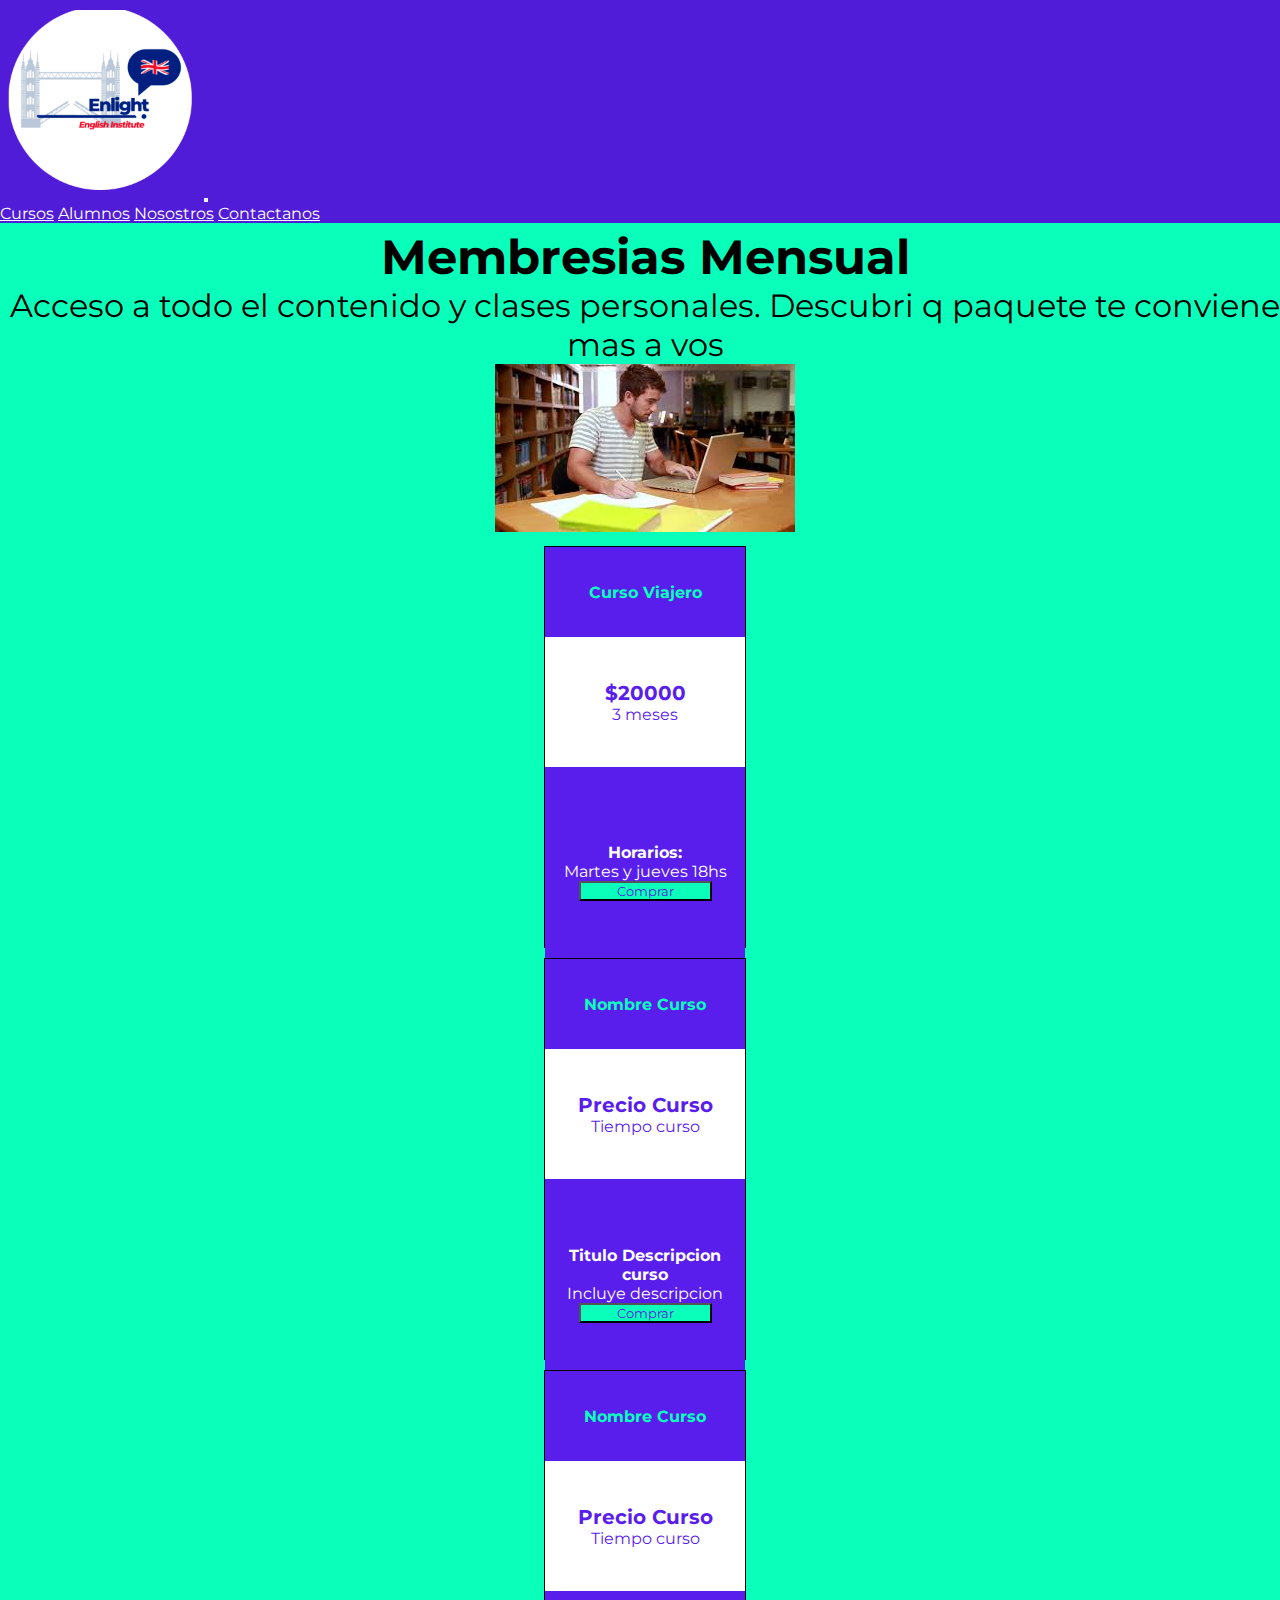
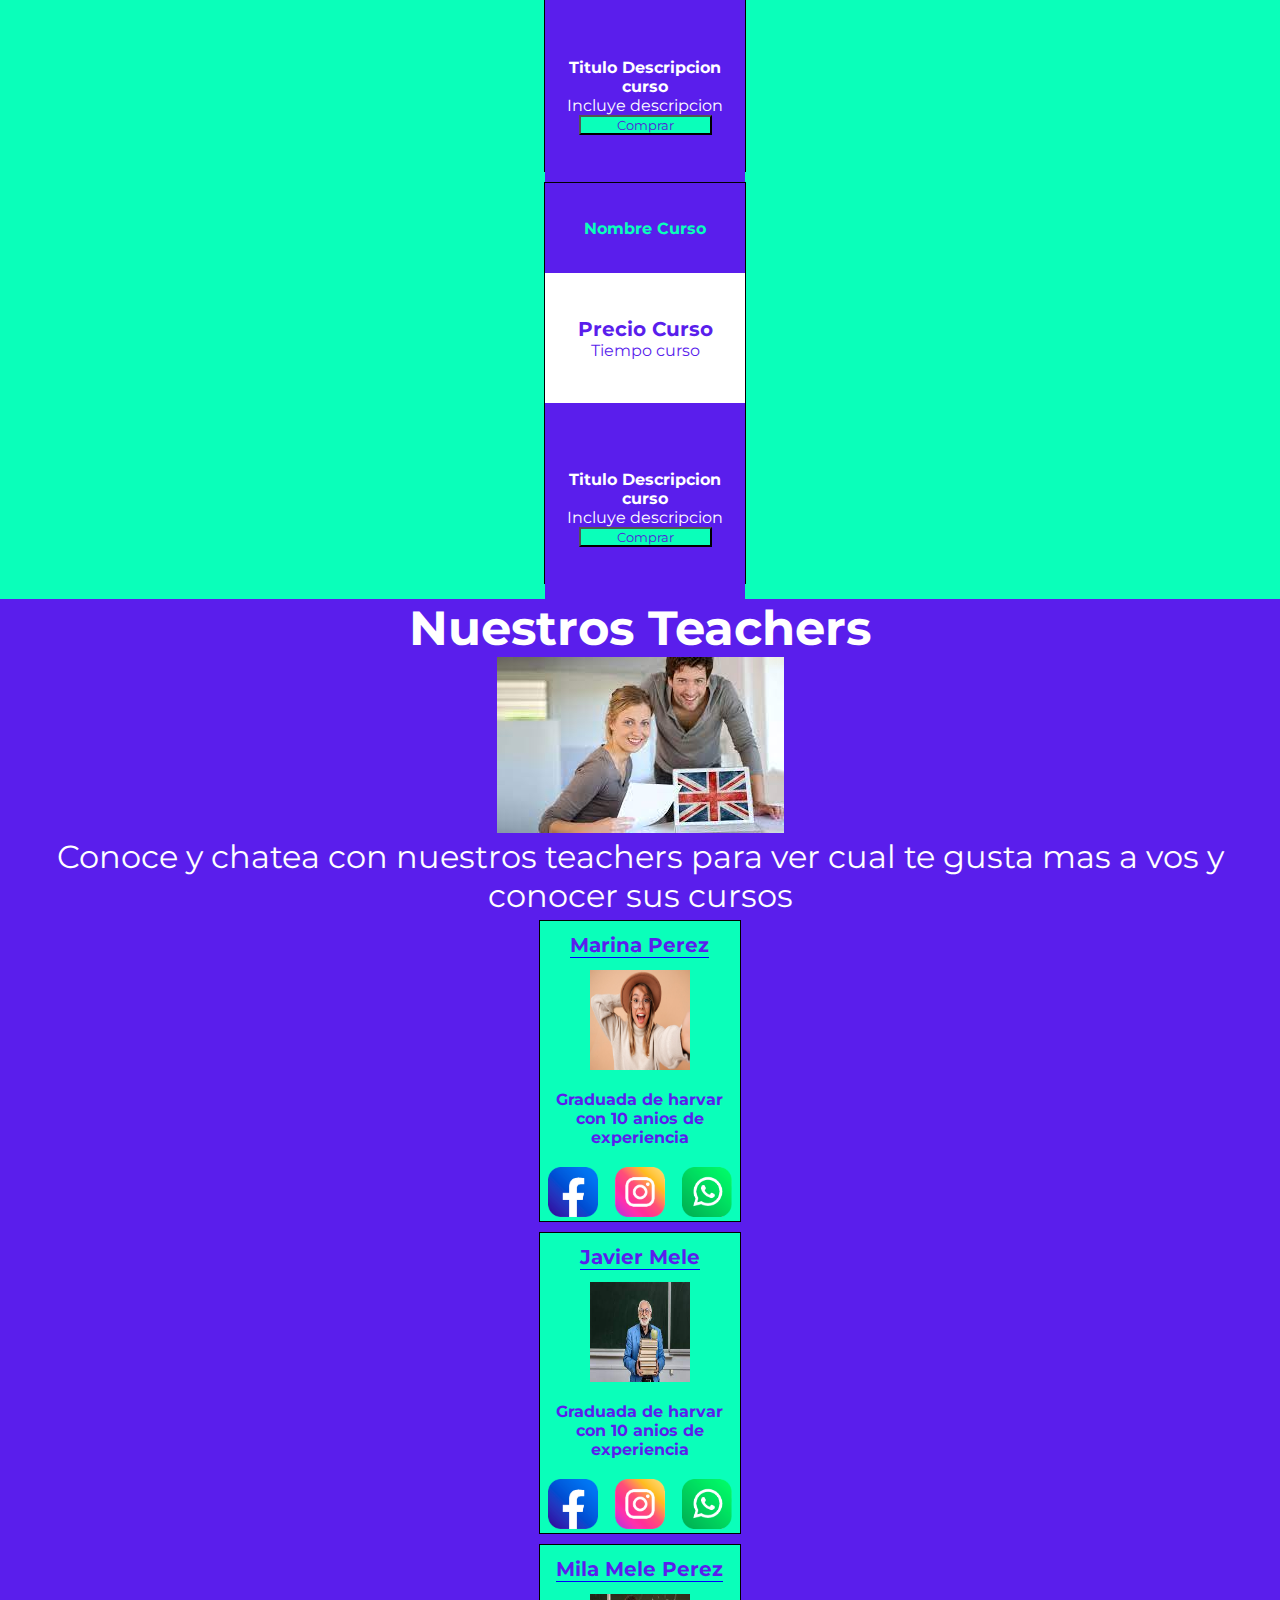
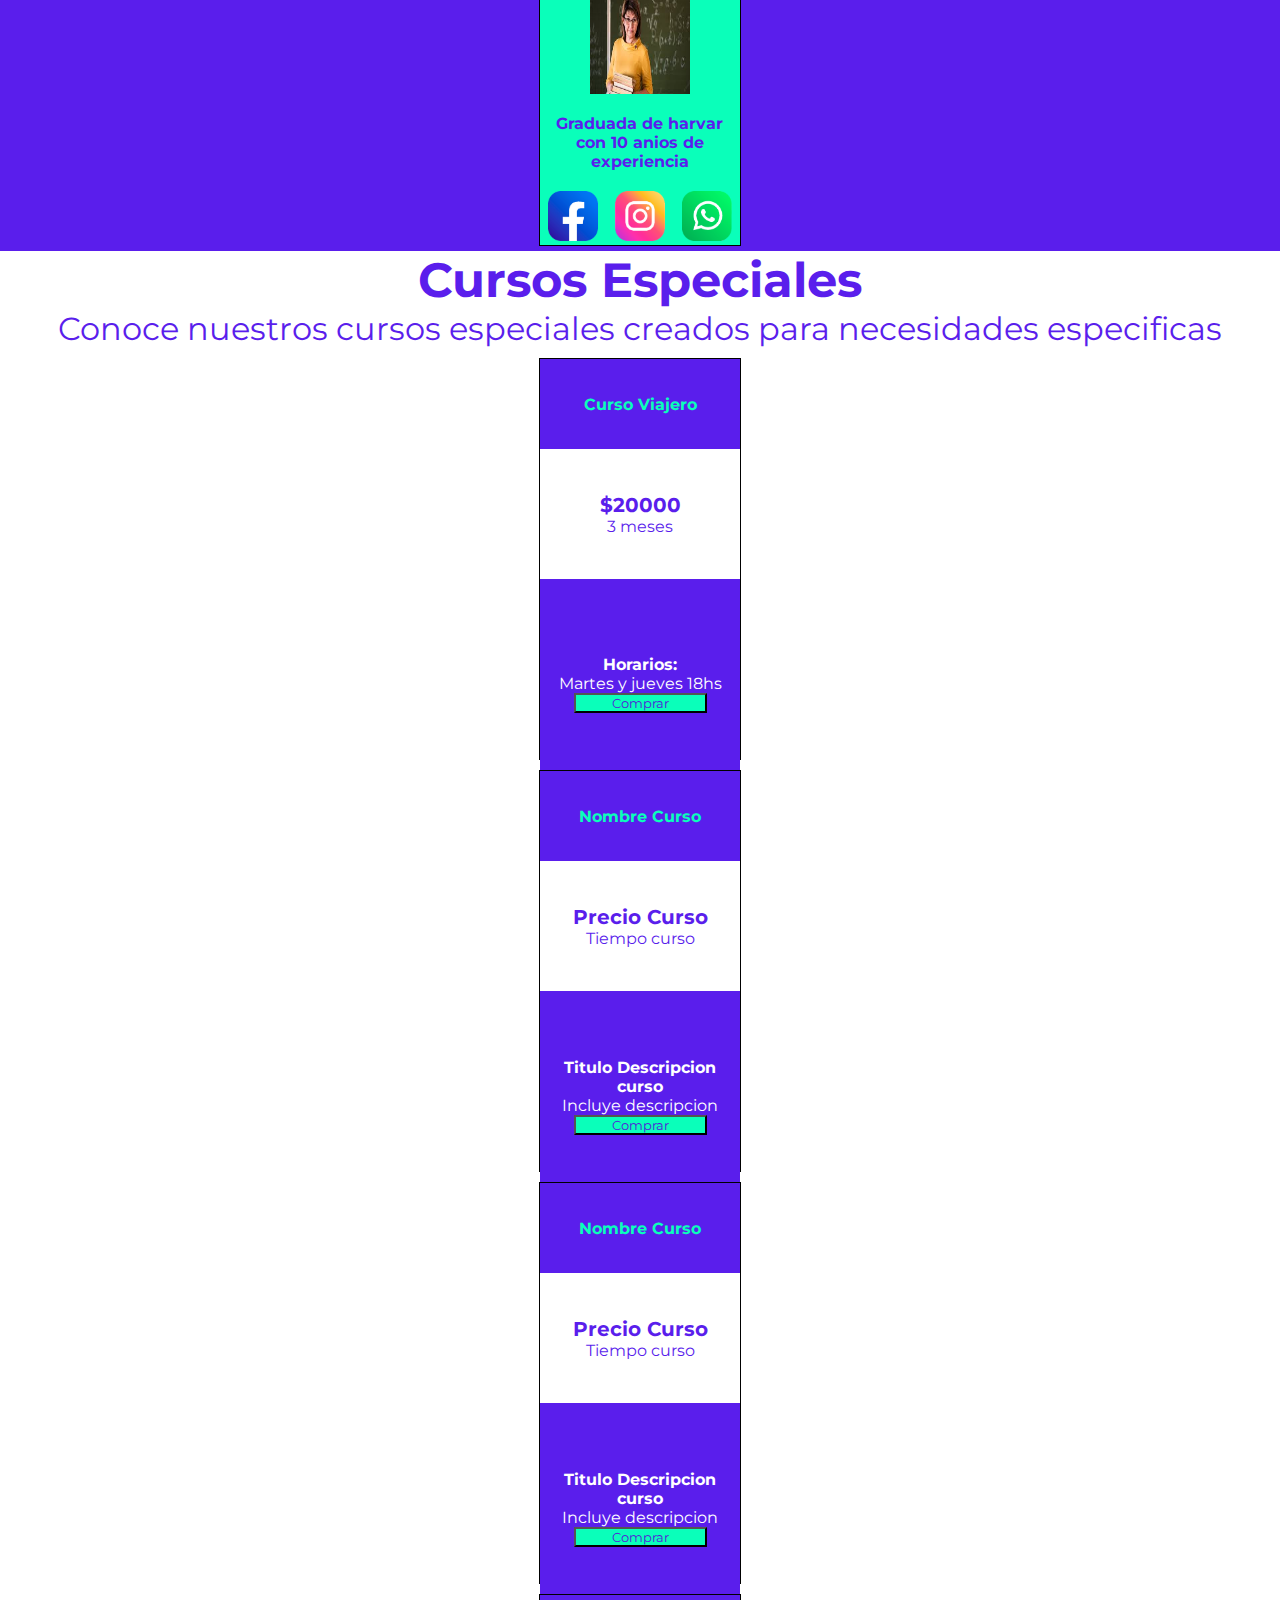
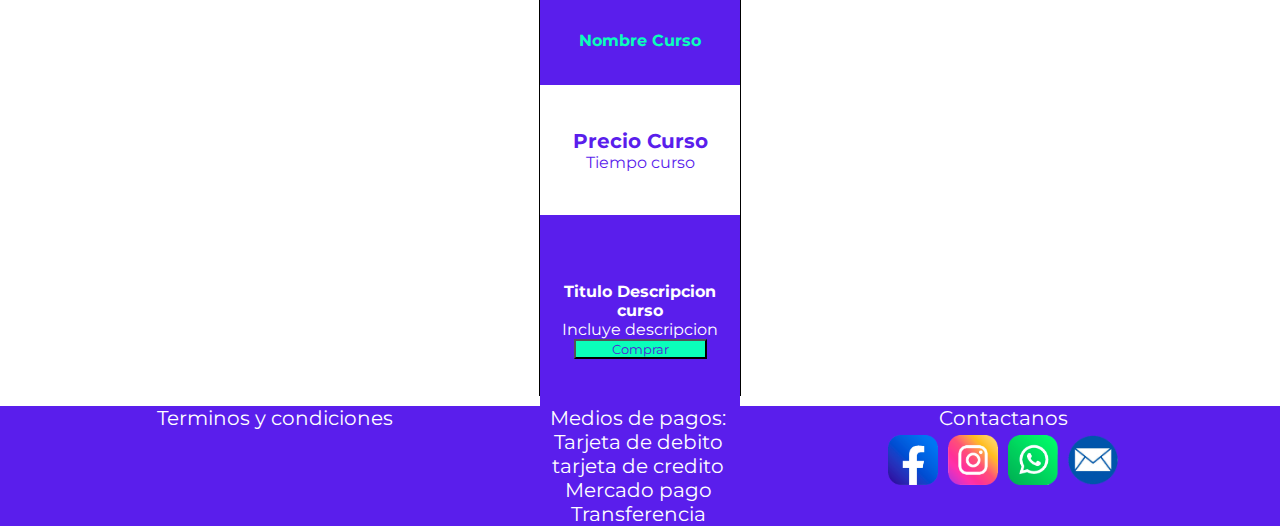
<file: index.html>
<!DOCTYPE html>
<html lang="en">
<head>
    <meta charset="UTF-8">
    <meta http-equiv="X-UA-Compatible" content="IE=edge">
    <meta name="viewport" content="width=device-width, initial-scale=1.0">
    <title>Enlight English Institute</title>
    <!-- Link Boostrap -->
    <link href="https://cdn.jsdelivr.net/npm/bootstrap@5.3.0-alpha1/dist/css/bootstrap.min.css" rel="stylesheet"
     integrity="sha384-GLhlTQ8iRABdZLl6O3oVMWSktQOp6b7In1Zl3/Jr59b6EGGoI1aFkw7cmDA6j6gD" crossorigin="anonymous">
     <!-- Link Css principal -->
     <link rel="stylesheet" href="./style/estilo.css">
</head>
<body >
    <header class="sticky-top">   
      <nav class="navbar navbar-expand-lg ">
        <div class="container-fluid">
          <a class="navbar-brand" href="./index.html"><img src="./img/logo.png" alt="" class="logo-nav"></a>
          <button class="navbar-toggler" type="button" data-bs-toggle="collapse" data-bs-target="#navbarNavAltMarkup" aria-controls="navbarNavAltMarkup" aria-expanded="false" aria-label="Toggle navigation">
            <span class="navbar-toggler-icon"></span>
          </button>
          <div class="collapse navbar-collapse" id="navbarNavAltMarkup">
            <div class="navbar-nav positio-nav">
              <a class="nav-link" href="./pages/cursos.html">Cursos</a>
              <a class="nav-link" href="./pages/alumnos.html">Alumnos</a>
              <a class="nav-link " href="./pages/nosotros.html">Nosostros</a>
              <a class="nav-link " href="./pages/contactanos.html">Contactanos</a>
            </div>
          </div>
        </div>
      </nav>    
    </header>

    <main>
      <section class="container-fluid">
        <!-- INCICIO ARTICLE1 (MEMBRESIA MENSUAL) -->
        <article class="article1">
          <h2 class="center">Membresias Mensual</h2>
          <div class="row ">
            <div class="col-lg-4 col-sm-12 center">
              <p class="p-desc">Acceso a todo el contenido y clases personales. Descubri q paquete te conviene mas a vos</p>
              <img src="./img/cree.jpg" alt="" class="min400">
            </div>
            <div class="col-lg-8 col-sm-12">
              <div class="row">
                <!-- INICIO PRIMER CURSO -->
            <div class="col-sm-6 col-lg-3 space-evenly">
              <div class="tarjeta-cursos">
                <div class="nombre-curso">
                  <p>Curso Viajero</p>
                </div>
                <div class="precio-curso">
                  <p class="precio-curso-precio">$20000</p>
                  <p class="precio-curso-duracion">3 meses</p>
                </div>
                <div class="desc-curso">
                  <p class="desc-curso-titulo center">Horarios:</p>
                  <p class="desc-curso-incluye center">Martes y jueves 18hs</p>
                  <button type="button" class="desc-curso-comprar center">Comprar</button>
                </div>
              </div>
            </div>
            
            <!-- FIN PRIMER CURSO -->


            <!-- INICIO SEGUNDO CURSO -->
              <div class="col-sm-6 col-lg-3 space-evenly">
                <div class="tarjeta-cursos">
                  <div class="nombre-curso">
                    <p>Nombre Curso</p>
                  </div>
                  <div class="precio-curso">
                    <p class="precio-curso-precio">Precio Curso</p>
                    <p class="precio-curso-duracion">Tiempo curso</p>
                  </div>
                  <div class="desc-curso">
                    <p class="desc-curso-titulo center">Titulo Descripcion curso</p>
                    <p class="desc-curso-incluye center">Incluye descripcion</p>
                    <button type="button" class="desc-curso-comprar center">Comprar</button>
                  </div>
                </div>

              </div>
              
            
            <!-- FIN SEGUNDO CURSO -->


            <!-- INICIO TERCER CURSO -->

              <div class="col-sm-6 col-lg-3 space-evenly">
                <div class="tarjeta-cursos">
                  <div class="nombre-curso">
                    <p>Nombre Curso</p>
                  </div>
                  <div class="precio-curso">
                    <p class="precio-curso-precio">Precio Curso</p>
                    <p class="precio-curso-duracion">Tiempo curso</p>
                  </div>
                  <div class="desc-curso">
                    <p class="desc-curso-titulo center">Titulo Descripcion curso</p>
                    <p class="desc-curso-incluye center">Incluye descripcion</p>
                    <button type="button" class="desc-curso-comprar center">Comprar</button>
                  </div>
                </div>

              </div>
            
            <!-- FIN TERCER CURSO -->

            <!-- INICIO CUARTO CURSO -->

              <div class="col-sm-6 col-lg-3 space-evenly">
                <div class="tarjeta-cursos">
                  <div class="nombre-curso">
                    <p>Nombre Curso</p>
                  </div>
                  <div class="precio-curso">
                    <p class="precio-curso-precio">Precio Curso</p>
                    <p class="precio-curso-duracion">Tiempo curso</p>
                  </div>
                  <div class="desc-curso">
                    <p class="desc-curso-titulo center">Titulo Descripcion curso</p>
                    <p class="desc-curso-incluye center">Incluye descripcion</p>
                    <button type="button" class="desc-curso-comprar center">Comprar</button>
                  </div>
                </div>
              </div>
            
            <!-- FIN CUARTO CURSO -->
              </div>
            </div>  
          </div>
        </article>
        <!-- FIN ARTICLE1 (MEMBRESIA MENSUAL) -->


        <!-- INCICIO ARTICLE2 (NUESTROS TEACHERS) -->
        <article class="article2">
          <h2 class="center">Nuestros Teachers</h2>
          <div class="row">
            <div class="col-lg-4 col-sm-12 center">
              <img src="./img/teachers.jpg" alt="" class="min400">
              <p class="p-desc">Conoce y chatea con nuestros teachers para ver cual te gusta mas a vos y conocer sus cursos</p>
            </div>
            <div class="col-lg-8 col-sm-12">
              
              <div class="row center">

                <!---------------- Inicio PRIMER teacher ----------------->
                <div class="col-lg-4 col-sm-12 flex-teacher "> 
                  <div class="grid-carta"><!-- inicio del grid -->
                    <p class="nombre">Marina Perez</p><!-- Nombre del teacher -->
                    <img src="./img/marina perez.jpg" alt="" class="fotito"><!-- Fotito del teacher -->
                    <p class="desc">Graduada de harvar con 10 anios de experiencia</p><!-- Descripcion del teacher -->
                    <!------------Inicio de los 3 logos del pie del grid------------------ -->
                    <div class="l-face"><img src="./img/logoface.png" alt="" class="logo-carta"></div> <!-- logo face -->
                    <div class="l-insta"><img src="./img/logoinsta.png" alt="" class="logo-carta"></div><!-- logo insta -->
                    <div class="l-wa"><img src="./img/logo wa.png" alt="" class="logo-carta"></div><!-- logo wa -->
                    <!------------Fin de los 3 logos del pie del grid--------------------- -->
                  </div>
                </div>
                <!------------Fin del PRIMER teacher---------------------->

                <!----------- Inicio SEGUNDO teacher ------>
                <div class="col-lg-4 col-sm-12 flex-teacher">
                  <div class="grid-carta "><!-- inicio del grid -->
                    <p class="nombre">Javier Mele</p><!-- Nombre del teacher -->
                    <img src="./img/javier mele.jpg" alt="" class="fotito"><!-- Fotito del teacher -->
                    <p class="desc">Graduada de harvar con 10 anios de experiencia</p><!-- Descripcion del teacher -->
                    <!------------Inicio de los 3 logos del pie del grid------------------ -->
                    <div class="l-face"><img src="./img/logoface.png" alt="" class="logo-carta"></div><!-- logo face -->
                    <div class="l-insta"><img src="./img/logoinsta.png" alt="" class="logo-carta"></div><!-- logo insta -->
                    <div class="l-wa"><img src="./img/logo wa.png" alt="" class="logo-carta"></div><!-- logo wa -->
                    <!------------Fin de los 3 logos del pie del grid--------------------- -->
                  </div>
                </div>
                <!------------Fin del SEGUNDO teacher---------------------->      

                <!--------------- Inicio TERCER teacher ---------------------->        
                <div class="col-lg-4 col-sm-12 flex-teacher ">
                  <div class="grid-carta center"><!-- inicio del grid -->
                    <p class="nombre">Mila Mele Perez</p><!-- Nombre del teacher -->
                    <img src="./img/mila mele.jpg" alt="" class="fotito"><!-- Fotito del teacher -->
                    <p class="desc">Graduada de harvar con 10 anios de experiencia</p><!-- Descripcion del teacher -->
                    <!------------Inicio de los 3 logos del pie del grid------------------ -->
                    <div class="l-face"><img src="./img/logoface.png" alt="" class="logo-carta"></div><!-- logo face -->
                    <div class="l-insta"><img src="./img/logoinsta.png" alt="" class="logo-carta"></div><!-- logo insta -->
                    <div class="l-wa"><img src="./img/logo wa.png" alt="" class="logo-carta"></div><!-- logo wa -->
                    <!------------Fin de los 3 logos del pie del grid--------------------- -->
                  </div>
                </div>
                <!------------Fin del TERCER TEACHER--->

                

              </div>
            </div>
          </div>
        </article>
        <!-- FIN ARTICLE2 (NUESTROS TEACHERS) -->

        <!-- INCICIO ARTICLE3 (CURSOS ESPECIALES) -->
        <article class="article3">
          <h2 class="center">Cursos Especiales</h2>                      
          <p class="p-desc center">Conoce nuestros cursos especiales creados para necesidades especificas</p>
          
          <div class="row ">

            <!-- INICIO PRIMER CURSO -->
            <div class="col-sm-6 col-lg-3 space-evenly">
              <div class="tarjeta-cursos">
                <div class="nombre-curso">
                  <p>Curso Viajero</p>
                </div>
                <div class="precio-curso">
                  <p class="precio-curso-precio">$20000</p>
                  <p class="precio-curso-duracion">3 meses</p>
                </div>
                <div class="desc-curso">
                  <p class="desc-curso-titulo center">Horarios:</p>
                  <p class="desc-curso-incluye center">Martes y jueves 18hs</p>
                  <button type="button" class="desc-curso-comprar center">Comprar</button>
                </div>
              </div>
            </div>
            
            <!-- FIN PRIMER CURSO -->


            <!-- INICIO SEGUNDO CURSO -->
              <div class="col-sm-6 col-lg-3 space-evenly">
                <div class="tarjeta-cursos">
                  <div class="nombre-curso">
                    <p>Nombre Curso</p>
                  </div>
                  <div class="precio-curso">
                    <p class="precio-curso-precio">Precio Curso</p>
                    <p class="precio-curso-duracion">Tiempo curso</p>
                  </div>
                  <div class="desc-curso">
                    <p class="desc-curso-titulo center">Titulo Descripcion curso</p>
                    <p class="desc-curso-incluye center">Incluye descripcion</p>
                    <button type="button" class="desc-curso-comprar center">Comprar</button>
                  </div>
                </div>

              </div>
              
            
            <!-- FIN SEGUNDO CURSO -->


            <!-- INICIO TERCER CURSO -->

              <div class="col-sm-6 col-lg-3 space-evenly">
                <div class="tarjeta-cursos">
                  <div class="nombre-curso">
                    <p>Nombre Curso</p>
                  </div>
                  <div class="precio-curso">
                    <p class="precio-curso-precio">Precio Curso</p>
                    <p class="precio-curso-duracion">Tiempo curso</p>
                  </div>
                  <div class="desc-curso">
                    <p class="desc-curso-titulo center">Titulo Descripcion curso</p>
                    <p class="desc-curso-incluye center">Incluye descripcion</p>
                    <button type="button" class="desc-curso-comprar center">Comprar</button>
                  </div>
                </div>

              </div>
            
            <!-- FIN TERCER CURSO -->

            <!-- INICIO CUARTO CURSO -->

              <div class="col-sm-6 col-lg-3 space-evenly">
                <div class="tarjeta-cursos">
                  <div class="nombre-curso">
                    <p>Nombre Curso</p>
                  </div>
                  <div class="precio-curso">
                    <p class="precio-curso-precio">Precio Curso</p>
                    <p class="precio-curso-duracion">Tiempo curso</p>
                  </div>
                  <div class="desc-curso">
                    <p class="desc-curso-titulo center">Titulo Descripcion curso</p>
                    <p class="desc-curso-incluye center">Incluye descripcion</p>
                    <button type="button" class="desc-curso-comprar center">Comprar</button>
                  </div>
                </div>
              </div>
            
            <!-- FIN CUARTO CURSO -->
                     
          </div>
        </article>
        <!-- FIN ARTICLE3 (CURSOS ESPECIALES)) -->

      </section>
    </main>

    <!-----------------------------------Inicio Footer------------------------------------->
    <footer class="footer"> 
      <ul class="flex-footer">
        <li class="min400">Terminos y condiciones</li>
        <li>
          <ul >
            <li>Medios de pagos: </li>              
            <li>Tarjeta de debito</li>
            <li>tarjeta de credito</li>
            <li>Mercado pago</li>
            <li>Transferencia</li>
          </ul>
        </li>
        <li>Contactanos
          <ul class="flex-logo-footer">
            <li><img src="./img/logoface.png" alt="" class="logo-footer col-lg-3 col-sm-12"></li>
            <li><img src="./img/logoinsta.png" alt="" class="logo-footer col-lg-3 col-sm-12"></li>
            <li><img src="./img/logo wa.png" alt="" class="logo-footer col-lg-3 col-sm-12"></li>
            <li><img src="./img/logo mail.png" alt="" class="logo-footer col-lg-3 col-sm-12"></li>
          </ul>
        </li>
      </ul> 
    </footer>
   <!-- ----------------------------Fin FOOTER--------------------------------------- -->
    
    

   <!-- Script Boostrap -->
    <script src="https://cdn.jsdelivr.net/npm/bootstrap@5.3.0-alpha1/dist/js/bootstrap.bundle.min.js"
     integrity="sha384-w76AqPfDkMBDXo30jS1Sgez6pr3x5MlQ1ZAGC+nuZB+EYdgRZgiwxhTBTkF7CXvN" crossorigin="anonymous"></script>
</body>
</html>
</file>
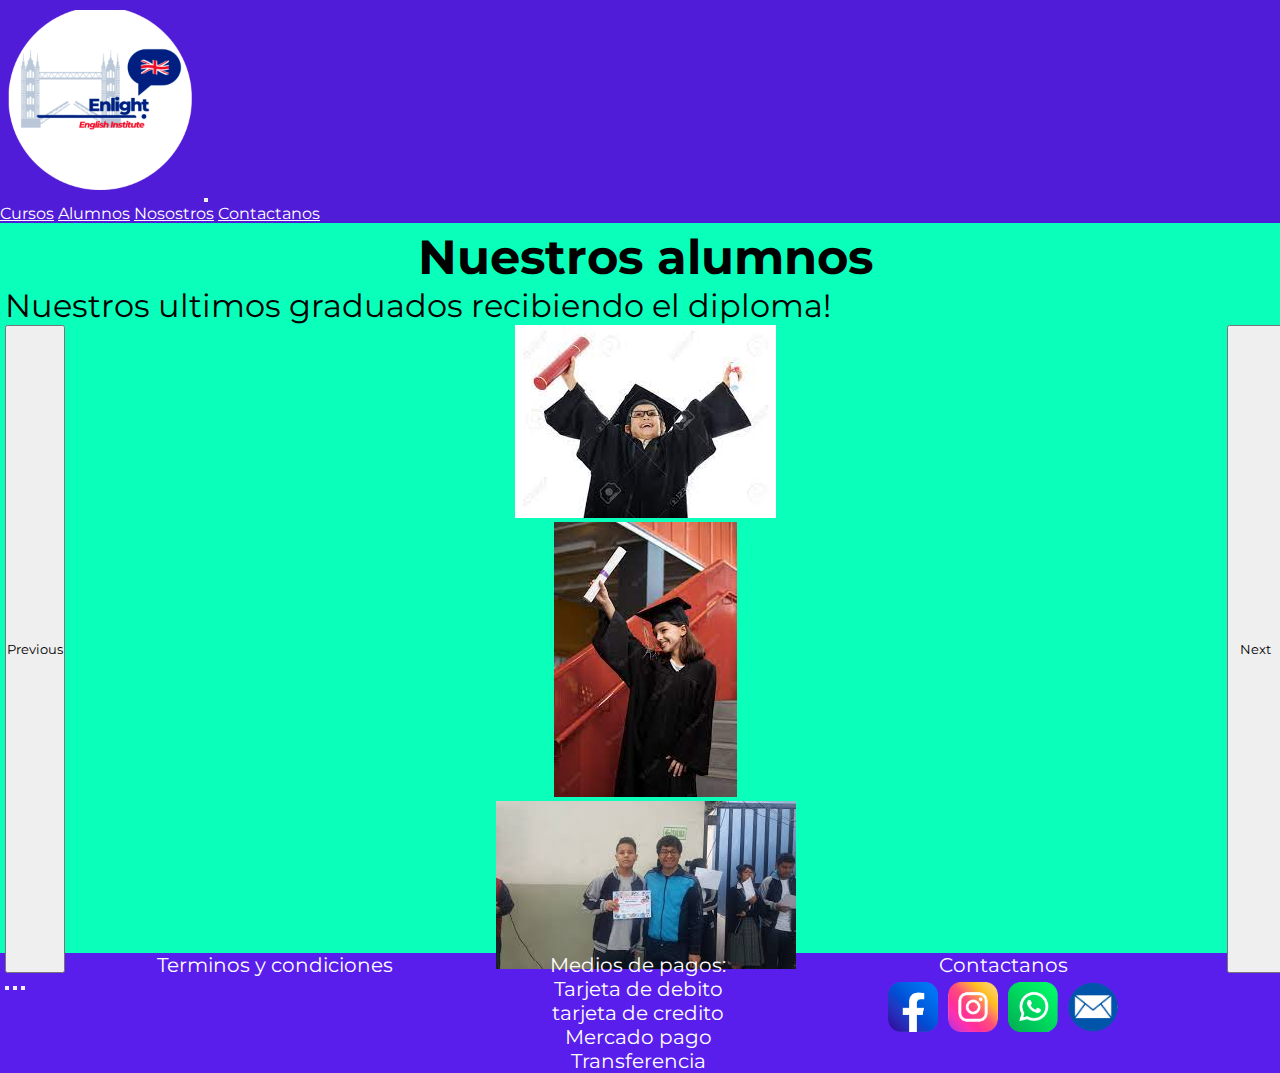
<file: pages/alumnos.html>
<!DOCTYPE html>
<html lang="en">
<head>
    <meta charset="UTF-8">
    <meta http-equiv="X-UA-Compatible" content="IE=edge">
    <meta name="viewport" content="width=device-width, initial-scale=1.0">
    <title>Enlight English Institute</title>
    <!-- Link Boostrap -->
    <link href="https://cdn.jsdelivr.net/npm/bootstrap@5.3.0-alpha1/dist/css/bootstrap.min.css" rel="stylesheet"
     integrity="sha384-GLhlTQ8iRABdZLl6O3oVMWSktQOp6b7In1Zl3/Jr59b6EGGoI1aFkw7cmDA6j6gD" crossorigin="anonymous">
     <!-- Link Css principal -->
     <link rel="stylesheet" href="../style/estilo.css">
</head>
<body >
    <header class="sticky-top">   
      <nav class="navbar navbar-expand-lg ">
        <div class="container-fluid">
          <a class="navbar-brand" href="../index.html"><img src="../img/logo.png" alt="" class="logo-nav"></a>
          <button class="navbar-toggler" type="button" data-bs-toggle="collapse" data-bs-target="#navbarNavAltMarkup" aria-controls="navbarNavAltMarkup" aria-expanded="false" aria-label="Toggle navigation">
            <span class="navbar-toggler-icon"></span>
          </button>
          <div class="collapse navbar-collapse" id="navbarNavAltMarkup">
            <div class="navbar-nav positio-nav">
              <a class="nav-link" href="./cursos.html">Cursos</a>
              <a class="nav-link" href="./alumnos.html">Alumnos</a>
              <a class="nav-link " href="./nosotros.html">Nosostros</a>
              <a class="nav-link " href="./contactanos.html">Contactanos</a>
            </div>
          </div>
        </div>
      </nav>    
    </header>
    <main>
      <section>
        <article class="article1 altura-minima">
          <h2 class="center">Nuestros alumnos</h2>
          <p class="p-desc">Nuestros ultimos graduados recibiendo el diploma!</p>
          <div id="carouselExampleIndicators" class="carousel slide grid-carrusel carrusel-alumnos">
                    
            <div class="carousel-inner center">
              <div class="carousel-item active">
                <div class="row center">
                  <div>
                    <img src="../img/alumno1.jpg" alt="">
                  </div>
                </div>
                
              </div>
              <div class="carousel-item">
                <div class="row center">
                  <div>
                    <img src="../img/alumno2.jpg" alt="">
                  </div>
                </div>
                
                
              </div>
              <div class="carousel-item">
                <div class="row center">
                  <div>
                    <img src="../img/alumno3.jpg" alt="">
                  </div>
                </div>
                    
              </div>
            </div>
            <button class="carousel-control-prev" type="button" data-bs-target="#carouselExampleIndicators" data-bs-slide="prev">
              <span class="carousel-control-prev-icon" aria-hidden="true"></span>
              <span class="visually-hidden">Previous</span>
            </button>
            <button class="carousel-control-next" type="button" data-bs-target="#carouselExampleIndicators" data-bs-slide="next">
              <span class="carousel-control-next-icon" aria-hidden="true"></span>
              <span class="visually-hidden">Next</span>
            </button>
            <div class="carousel-indicators">
                <button type="button" data-bs-target="#carouselExampleIndicators" data-bs-slide-to="0" class="active" aria-current="true" aria-label="Slide 1"></button>
                <button type="button" data-bs-target="#carouselExampleIndicators" data-bs-slide-to="1" aria-label="Slide 2"></button>
                <button type="button" data-bs-target="#carouselExampleIndicators" data-bs-slide-to="2" aria-label="Slide 3"></button>
            </div>
        </div>


        </article>
      </section>
    </main>
    
    <!-----------------------------------Inicio Footer------------------------------------->
    <footer class="footer"> 
        <ul class="flex-footer">
          <li>Terminos y condiciones</li>
          <li>
            <ul>
              <li>Medios de pagos: </li>              
              <li>Tarjeta de debito</li>
              <li>tarjeta de credito</li>
              <li>Mercado pago</li>
              <li>Transferencia</li>
            </ul>
          </li>
          <li>Contactanos
            <ul class="flex-logo-footer">
              <li><img src="../img/logoface.png" alt="" class="logo-footer col-lg-3 col-sm-12"></li>
              <li><img src="../img/logoinsta.png" alt="" class="logo-footer col-lg-3 col-sm-12"></li>
              <li><img src="../img/logo wa.png" alt="" class="logo-footer col-lg-3 col-sm-12"></li>
              <li><img src="../img/logo mail.png" alt="" class="logo-footer col-lg-3 col-sm-12"></li>
            </ul>
          </li>
        </ul> 
    </footer>
      <!-- ----------------------------Fin FOOTER--------------------------------------- -->
    

    <!-- Script Boostrap -->
    <script src="https://cdn.jsdelivr.net/npm/bootstrap@5.3.0-alpha1/dist/js/bootstrap.bundle.min.js"
     integrity="sha384-w76AqPfDkMBDXo30jS1Sgez6pr3x5MlQ1ZAGC+nuZB+EYdgRZgiwxhTBTkF7CXvN" crossorigin="anonymous"></script>
</body>
</html>
</file>
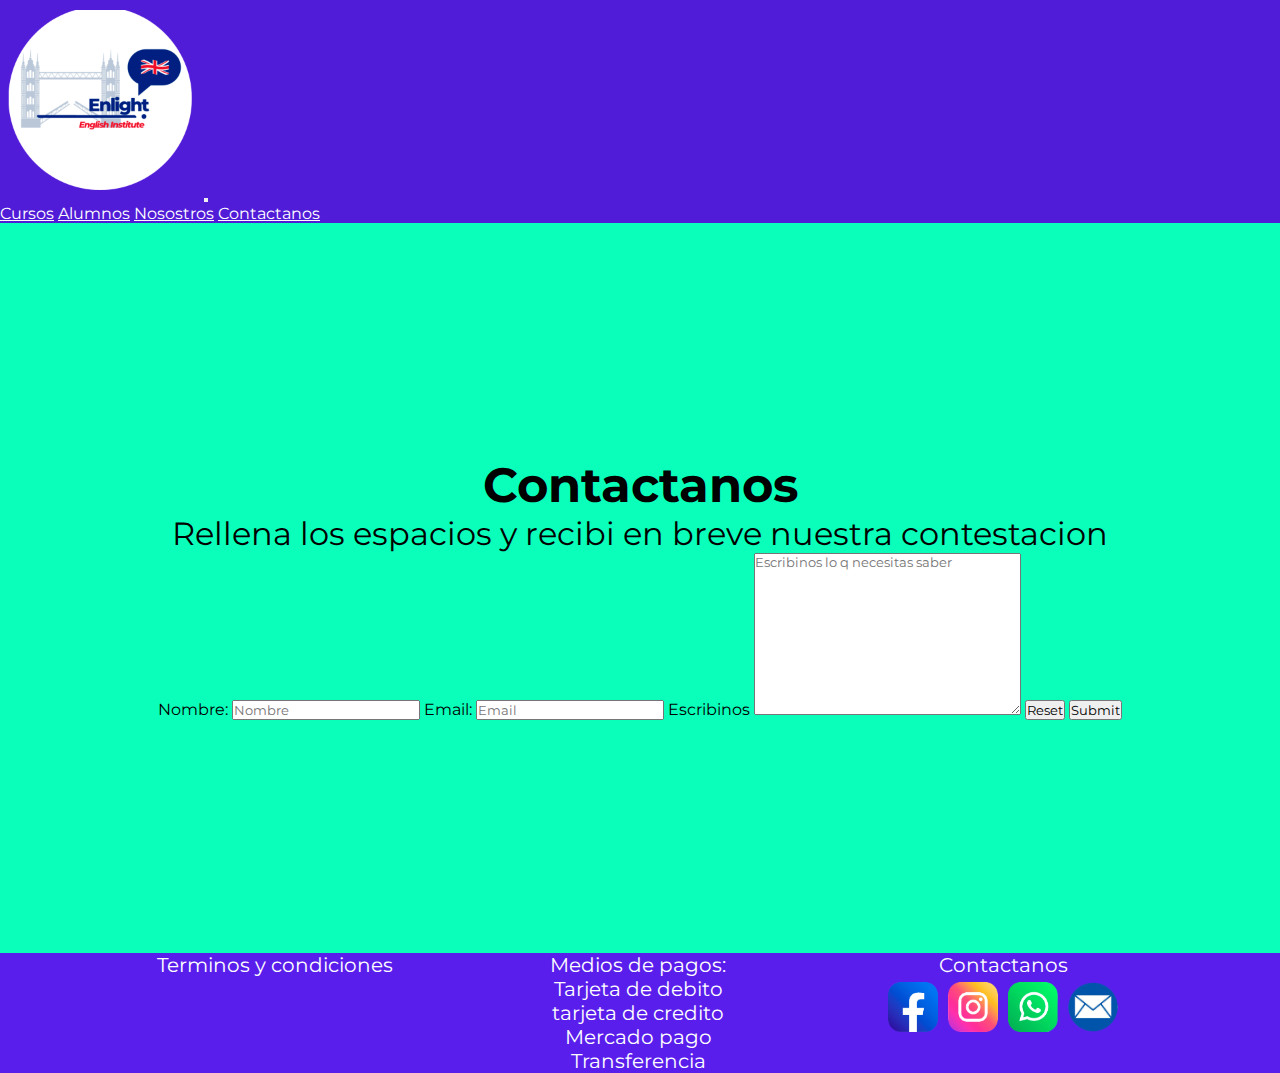
<file: pages/contactanos.html>
<!DOCTYPE html>
<html lang="en">
<head>
    <meta charset="UTF-8">
    <meta http-equiv="X-UA-Compatible" content="IE=edge">
    <meta name="viewport" content="width=device-width, initial-scale=1.0">
    <title>Enlight English Institute</title>
    <!-- Link Boostrap -->
    <link href="https://cdn.jsdelivr.net/npm/bootstrap@5.3.0-alpha1/dist/css/bootstrap.min.css" rel="stylesheet"
     integrity="sha384-GLhlTQ8iRABdZLl6O3oVMWSktQOp6b7In1Zl3/Jr59b6EGGoI1aFkw7cmDA6j6gD" crossorigin="anonymous">
     <!-- Link Css principal -->
     <link rel="stylesheet" href="../style/estilo.css">
</head>
<body >
    <header class="sticky-top">   
      <nav class="navbar navbar-expand-lg ">
        <div class="container-fluid">
          <a class="navbar-brand" href="../index.html"><img src="../img/logo.png" alt="" class="logo-nav"></a>
          <button class="navbar-toggler" type="button" data-bs-toggle="collapse" data-bs-target="#navbarNavAltMarkup" aria-controls="navbarNavAltMarkup" aria-expanded="false" aria-label="Toggle navigation">
            <span class="navbar-toggler-icon"></span>
          </button>
          <div class="collapse navbar-collapse" id="navbarNavAltMarkup">
            <div class="navbar-nav positio-nav">
              <a class="nav-link" href="./cursos.html">Cursos</a>
              <a class="nav-link" href="./alumnos.html">Alumnos</a>
              <a class="nav-link " href="./nosotros.html">Nosostros</a>
              <a class="nav-link " href="./contactanos.html">Contactanos</a>
            </div>
          </div>
        </div>
      </nav>    
    </header>

    <main>
      <section >
        <article class="article1 altura-minima center">
          <h2 class="center">Contactanos</h2>
          <p class="p-desc center">Rellena los espacios  y recibi en breve nuestra contestacion</p>
          <div>
            <form action="">
               <!--Ingreso nombre-->
               <label for="nombre">Nombre: </label>
               <input type="text" name="nombre" id="nombre" placeholder="Nombre">

               <!--Ingreso mail-->
               <label for="email">Email: </label>
               <input type="mail" name="email" id="email" placeholder="Email">

               <!--TextArea para escribirnos-->
               <label for="escribinos">Escribinos </label>
               <textarea name="escribinos" id="escribinos" cols="30" rows="10" placeholder="Escribinos lo q necesitas saber"></textarea>

               <!--Boton Reset-->
               <input type="reset">
               <!--Boton enviar-->
               <input type="submit">
            </form>
          </div>

        </article>
      </section>
    </main>

    
    <!-----------------------------------Inicio Footer------------------------------------->
    <footer class="footer"> 
        <ul class="flex-footer">
          <li>Terminos y condiciones</li>
          <li>
            <ul>
              <li>Medios de pagos: </li>              
              <li>Tarjeta de debito</li>
              <li>tarjeta de credito</li>
              <li>Mercado pago</li>
              <li>Transferencia</li>
            </ul>
          </li>
          <li>Contactanos
            <ul class="flex-logo-footer">
              <li><img src="../img/logoface.png" alt="" class="logo-footer col-lg-3 col-sm-12"></li>
              <li><img src="../img/logoinsta.png" alt="" class="logo-footer col-lg-3 col-sm-12"></li>
              <li><img src="../img/logo wa.png" alt="" class="logo-footer col-lg-3 col-sm-12"></li>
              <li><img src="../img/logo mail.png" alt="" class="logo-footer col-lg-3 col-sm-12"></li>
            </ul>
          </li>
        </ul> 
    </footer>
      <!-- ----------------------------Fin FOOTER--------------------------------------- -->
    

    <!-- Script Boostrap -->
    <script src="https://cdn.jsdelivr.net/npm/bootstrap@5.3.0-alpha1/dist/js/bootstrap.bundle.min.js"
     integrity="sha384-w76AqPfDkMBDXo30jS1Sgez6pr3x5MlQ1ZAGC+nuZB+EYdgRZgiwxhTBTkF7CXvN" crossorigin="anonymous"></script>
</body>
</html>
</file>
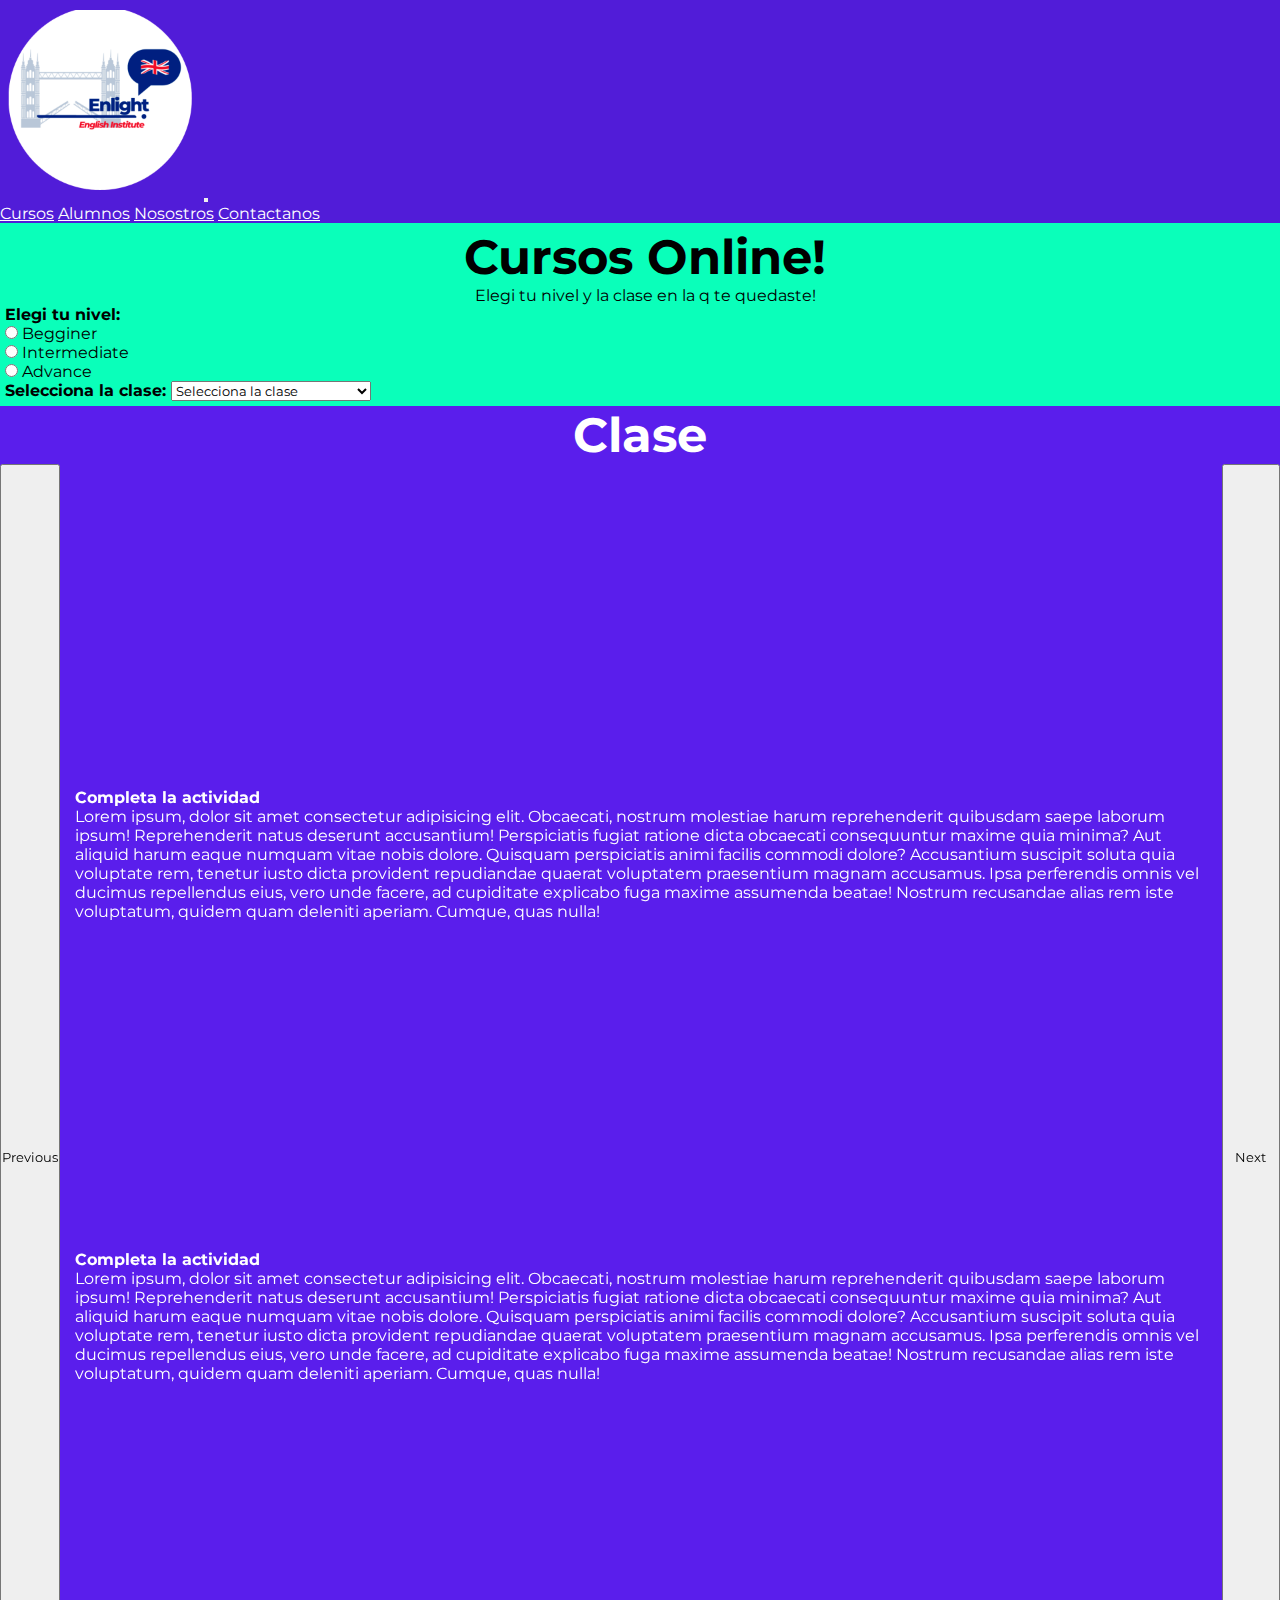
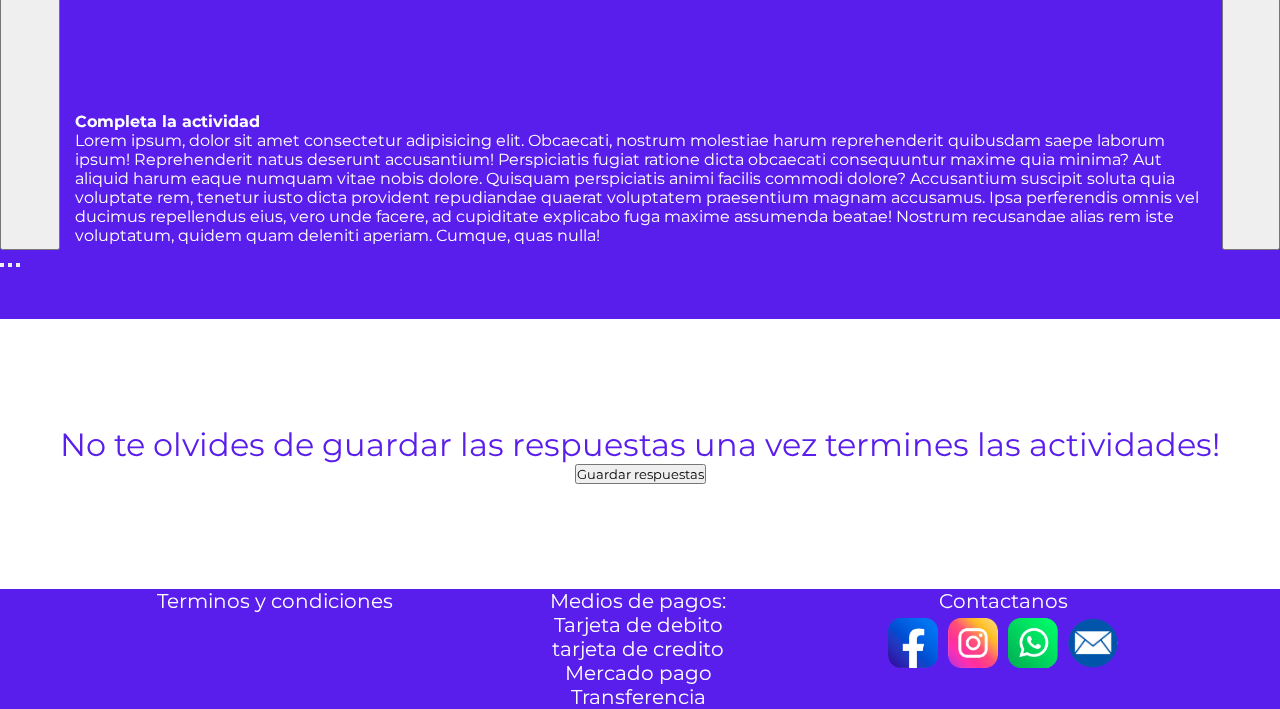
<file: pages/cursos.html>
<!DOCTYPE html>
<html lang="en">
<head>
    <meta charset="UTF-8">
    <meta http-equiv="X-UA-Compatible" content="IE=edge">
    <meta name="viewport" content="width=device-width, initial-scale=1.0">
    <title>Enlight English Institute</title>
    <!-- Link Boostrap -->
    <link href="https://cdn.jsdelivr.net/npm/bootstrap@5.3.0-alpha1/dist/css/bootstrap.min.css" rel="stylesheet"
     integrity="sha384-GLhlTQ8iRABdZLl6O3oVMWSktQOp6b7In1Zl3/Jr59b6EGGoI1aFkw7cmDA6j6gD" crossorigin="anonymous">
     <!-- Link Css principal -->
     <link rel="stylesheet" href="../style/estilo.css">
</head>
<body >
    <header class="sticky-top">   
      <nav class="navbar navbar-expand-lg ">
        <div class="container-fluid">
          <a class="navbar-brand" href="../index.html"><img src="../img/logo.png" alt="" class="logo-nav"></a>
          <button class="navbar-toggler" type="button" data-bs-toggle="collapse" data-bs-target="#navbarNavAltMarkup" aria-controls="navbarNavAltMarkup" aria-expanded="false" aria-label="Toggle navigation">
            <span class="navbar-toggler-icon"></span>
          </button>
          <div class="collapse navbar-collapse" id="navbarNavAltMarkup">
            <div class="navbar-nav positio-nav">
              <a class="nav-link" href="./cursos.html">Cursos</a>
              <a class="nav-link" href="./alumnos.html">Alumnos</a>
              <a class="nav-link " href="./nosotros.html">Nosostros</a>
              <a class="nav-link " href="./contactanos.html">Contactanos</a>
            </div>
          </div>
        </div>
      </nav>    
    </header>
    <main>
        <section>

            <article class="article1">
                <h2 class="center">Cursos Online!</h2>
                <p class="center">Elegi tu nivel y la clase en la q te quedaste!</p>
                <form action="">
                    <div>
                        <span class="text-form">Elegi tu nivel: </span>
                        <div class="form-check form-check-inline ">
                            <input class="form-check-input" type="radio" name="inlineRadioOptions" id="inlineRadio1" value="begginer">
                            <label class="form-check-label" for="inlineRadio1">Begginer</label>
                          </div>
                          <div class="form-check form-check-inline">
                            <input class="form-check-input" type="radio" name="inlineRadioOptions" id="inlineRadio2" value="intermediate">
                            <label class="form-check-label" for="inlineRadio2">Intermediate</label>
                          </div>
                          <div class="form-check form-check-inline">
                            <input class="form-check-input" type="radio" name="inlineRadioOptions" id="inlineRadio3" value="advance" >
                            <label class="form-check-label" for="inlineRadio3">Advance</label>
                          </div>
                    </div>
                    <div>
                        <span class="text-form">Selecciona la clase: </span>
                        <select class="form-select" aria-label="Default select example">
                            <option selected>Selecciona la clase </option>
                            <option value="1">One</option>
                            <option value="2">Two</option>
                            <option value="3">Three</option>
                        </select>
                        
                    </div>
                   
                </form>

            </article>

            <article class="article2">
                <h2 class="center">Clase</h2>
                <div id="carouselExampleIndicators" class="carousel slide grid-carrusel">
                    
                    <div class="carousel-inner">
                      <div class="carousel-item active">
                        <div class="row">
                            <iframe width="560" height="315" src="https://www.youtube.com/embed/99FY4YcOUPE" title="YouTube video player" frameborder="0" 
                            allow="accelerometer; autoplay; clipboard-write; encrypted-media; gyroscope; picture-in-picture; web-share" allowfullscreen class="col-lg-4 col-sm-12"></iframe>
                            <div class="col-lg-8 col-sm-12 actividad">
                                <h4>Completa la actividad</h4>
                                <p>Lorem ipsum, dolor sit amet consectetur adipisicing elit. Obcaecati, nostrum molestiae harum reprehenderit quibusdam saepe laborum ipsum! Reprehenderit natus deserunt accusantium! Perspiciatis fugiat ratione dicta obcaecati consequuntur maxime quia minima?
                                Aut aliquid harum eaque numquam vitae nobis dolore. Quisquam perspiciatis animi facilis commodi dolore? Accusantium suscipit soluta quia voluptate rem, tenetur iusto dicta provident repudiandae quaerat voluptatem praesentium magnam accusamus.
                                Ipsa perferendis omnis vel ducimus repellendus eius, vero unde facere, ad cupiditate explicabo fuga maxime assumenda beatae! Nostrum recusandae alias rem iste voluptatum, quidem quam deleniti aperiam. Cumque, quas nulla!</p>
                            </div>
                        </div>
                        
                      </div>
                      <div class="carousel-item">
                        <div class="row">
                            <iframe width="560" height="315" src="https://www.youtube.com/embed/qaJgxSwaGYs" title="YouTube video player" frameborder="0" 
                            allow="accelerometer; autoplay; clipboard-write; encrypted-media; gyroscope; picture-in-picture; web-share" allowfullscreen class="col-lg-4 col-sm-12"></iframe>
                            <div class="col-lg-8 col-sm-12 actividad">
                                <h4>Completa la actividad</h4>
                                <p>Lorem ipsum, dolor sit amet consectetur adipisicing elit. Obcaecati, nostrum molestiae harum reprehenderit quibusdam saepe laborum ipsum! Reprehenderit natus deserunt accusantium! Perspiciatis fugiat ratione dicta obcaecati consequuntur maxime quia minima?
                                Aut aliquid harum eaque numquam vitae nobis dolore. Quisquam perspiciatis animi facilis commodi dolore? Accusantium suscipit soluta quia voluptate rem, tenetur iusto dicta provident repudiandae quaerat voluptatem praesentium magnam accusamus.
                                Ipsa perferendis omnis vel ducimus repellendus eius, vero unde facere, ad cupiditate explicabo fuga maxime assumenda beatae! Nostrum recusandae alias rem iste voluptatum, quidem quam deleniti aperiam. Cumque, quas nulla!</p>
                            </div>
                        </div>
                        
                      </div>
                      <div class="carousel-item">
                        <div class="row">
                            <iframe width="560" height="315" src="https://www.youtube.com/embed/qaJgxSwaGYs" title="YouTube video player" frameborder="0" 
                            allow="accelerometer; autoplay; clipboard-write; encrypted-media; gyroscope; picture-in-picture; web-share" allowfullscreen class="col-lg-4 col-sm-12"></iframe>
                            <div class="col-lg-8 col-sm-12 actividad">
                                <h4>Completa la actividad</h4>
                                <p>Lorem ipsum, dolor sit amet consectetur adipisicing elit. Obcaecati, nostrum molestiae harum reprehenderit quibusdam saepe laborum ipsum! Reprehenderit natus deserunt accusantium! Perspiciatis fugiat ratione dicta obcaecati consequuntur maxime quia minima?
                                Aut aliquid harum eaque numquam vitae nobis dolore. Quisquam perspiciatis animi facilis commodi dolore? Accusantium suscipit soluta quia voluptate rem, tenetur iusto dicta provident repudiandae quaerat voluptatem praesentium magnam accusamus.
                                Ipsa perferendis omnis vel ducimus repellendus eius, vero unde facere, ad cupiditate explicabo fuga maxime assumenda beatae! Nostrum recusandae alias rem iste voluptatum, quidem quam deleniti aperiam. Cumque, quas nulla!</p>
                            </div>
                        </div>
                      </div>
                    </div>
                    <button class="carousel-control-prev" type="button" data-bs-target="#carouselExampleIndicators" data-bs-slide="prev">
                      <span class="carousel-control-prev-icon" aria-hidden="true"></span>
                      <span class="visually-hidden">Previous</span>
                    </button>
                    <button class="carousel-control-next" type="button" data-bs-target="#carouselExampleIndicators" data-bs-slide="next">
                      <span class="carousel-control-next-icon" aria-hidden="true"></span>
                      <span class="visually-hidden">Next</span>
                    </button>
                    <div class="carousel-indicators">
                        <button type="button" data-bs-target="#carouselExampleIndicators" data-bs-slide-to="0" class="active" aria-current="true" aria-label="Slide 1"></button>
                        <button type="button" data-bs-target="#carouselExampleIndicators" data-bs-slide-to="1" aria-label="Slide 2"></button>
                        <button type="button" data-bs-target="#carouselExampleIndicators" data-bs-slide-to="2" aria-label="Slide 3"></button>
                    </div>
                </div>
            </article>
            <article class="article3 relleno cursosa3">
              <div>
                <p class="center p-desc">No te olvides de guardar las respuestas una vez termines las actividades!</p>
              </div>
              
              <div class="center">
                <button >Guardar respuestas</button>
              </div>
            </article>
        </section>
    </main>
    
    <!-----------------------------------Inicio Footer------------------------------------->
    <footer class="footer"> 
        <ul class="flex-footer">
          <li>Terminos y condiciones</li>
          <li>
            <ul>
              <li>Medios de pagos: </li>              
              <li>Tarjeta de debito</li>
              <li>tarjeta de credito</li>
              <li>Mercado pago</li>
              <li>Transferencia</li>
            </ul>
          </li>
          <li>Contactanos
            <ul class="flex-logo-footer">
              <li><img src="../img/logoface.png" alt="" class="logo-footer col-lg-3 col-sm-12"></li>
              <li><img src="../img/logoinsta.png" alt="" class="logo-footer col-lg-3 col-sm-12"></li>
              <li><img src="../img/logo wa.png" alt="" class="logo-footer col-lg-3 col-sm-12"></li>
              <li><img src="../img/logo mail.png" alt="" class="logo-footer col-lg-3 col-sm-12"></li>
            </ul>
          </li>
        </ul> 
    </footer>
      <!-- ----------------------------Fin FOOTER--------------------------------------- -->
    

    <!-- Script Boostrap -->
    <script src="https://cdn.jsdelivr.net/npm/bootstrap@5.3.0-alpha1/dist/js/bootstrap.bundle.min.js"
     integrity="sha384-w76AqPfDkMBDXo30jS1Sgez6pr3x5MlQ1ZAGC+nuZB+EYdgRZgiwxhTBTkF7CXvN" crossorigin="anonymous"></script>
</body>
</html>
</file>
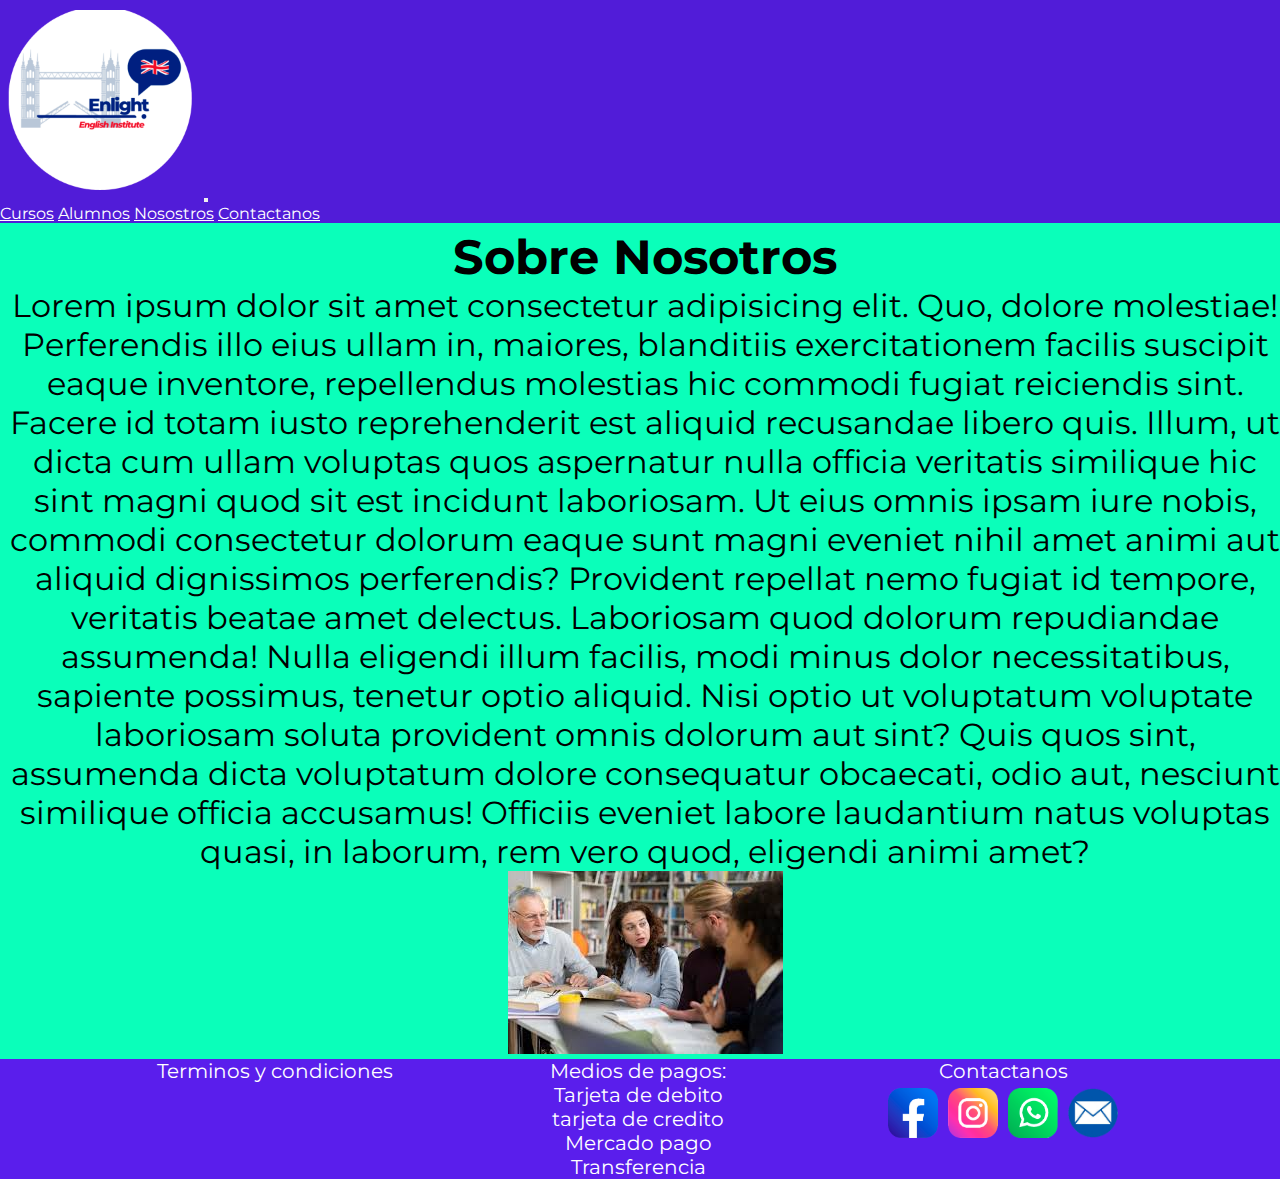
<file: pages/nosotros.html>
<!DOCTYPE html>
<html lang="en">
<head>
    <meta charset="UTF-8">
    <meta http-equiv="X-UA-Compatible" content="IE=edge">
    <meta name="viewport" content="width=device-width, initial-scale=1.0">
    <title>Enlight English Institute</title>
    <!-- Link Boostrap -->
    <link href="https://cdn.jsdelivr.net/npm/bootstrap@5.3.0-alpha1/dist/css/bootstrap.min.css" rel="stylesheet"
     integrity="sha384-GLhlTQ8iRABdZLl6O3oVMWSktQOp6b7In1Zl3/Jr59b6EGGoI1aFkw7cmDA6j6gD" crossorigin="anonymous">
     <!-- Link Css principal -->
     <link rel="stylesheet" href="../style/estilo.css">
</head>
<body >
    <header class="sticky-top">   
      <nav class="navbar navbar-expand-lg ">
        <div class="container-fluid">
          <a class="navbar-brand" href="../index.html"><img src="../img/logo.png" alt="" class="logo-nav"></a>
          <button class="navbar-toggler" type="button" data-bs-toggle="collapse" data-bs-target="#navbarNavAltMarkup" aria-controls="navbarNavAltMarkup" aria-expanded="false" aria-label="Toggle navigation">
            <span class="navbar-toggler-icon"></span>
          </button>
          <div class="collapse navbar-collapse" id="navbarNavAltMarkup">
            <div class="navbar-nav positio-nav">
              <a class="nav-link" href="./cursos.html">Cursos</a>
              <a class="nav-link" href="./alumnos.html">Alumnos</a>
              <a class="nav-link " href="./nosotros.html">Nosostros</a>
              <a class="nav-link " href="./contactanos.html">Contactanos</a>
            </div>
          </div>
        </div>
      </nav>    
    </header>

    <main>
      <section class="altura-minima article1">
        <article>
          <h2 class="center">Sobre Nosotros</h2>
          <p class="center p-desc"> Lorem ipsum dolor sit amet consectetur adipisicing elit. Quo, dolore molestiae! Perferendis illo eius ullam in, maiores, blanditiis exercitationem facilis suscipit eaque inventore, repellendus molestias hic commodi fugiat reiciendis sint.
          Facere id totam iusto reprehenderit est aliquid recusandae libero quis. Illum, ut dicta cum ullam voluptas quos aspernatur nulla officia veritatis similique hic sint magni quod sit est incidunt laboriosam.
          Ut eius omnis ipsam iure nobis, commodi consectetur dolorum eaque sunt magni eveniet nihil amet animi aut aliquid dignissimos perferendis? Provident repellat nemo fugiat id tempore, veritatis beatae amet delectus.
          Laboriosam quod dolorum repudiandae assumenda! Nulla eligendi illum facilis, modi minus dolor necessitatibus, sapiente possimus, tenetur optio aliquid. Nisi optio ut voluptatum voluptate laboriosam soluta provident omnis dolorum aut sint?
          Quis quos sint, assumenda dicta voluptatum dolore consequatur obcaecati, odio aut, nesciunt similique officia accusamus! Officiis eveniet labore laudantium natus voluptas quasi, in laborum, rem vero quod, eligendi animi amet?</p>
          <div class="flex-teacher">
            <img src="../img/nuestro proyecto.jpg" alt="" class="center">
          </div>
        </article>
      </section>
    </main>

    
    <!-----------------------------------Inicio Footer------------------------------------->
    <footer class="footer"> 
        <ul class="flex-footer">
          <li>Terminos y condiciones</li>
          <li>
            <ul>
              <li>Medios de pagos: </li>              
              <li>Tarjeta de debito</li>
              <li>tarjeta de credito</li>
              <li>Mercado pago</li>
              <li>Transferencia</li>
            </ul>
          </li>
          <li>Contactanos
            <ul class="flex-logo-footer">
              <li><img src="../img/logoface.png" alt="" class="logo-footer col-lg-3 col-sm-12"></li>
              <li><img src="../img/logoinsta.png" alt="" class="logo-footer col-lg-3 col-sm-12"></li>
              <li><img src="../img/logo wa.png" alt="" class="logo-footer col-lg-3 col-sm-12"></li>
              <li><img src="../img/logo mail.png" alt="" class="logo-footer col-lg-3 col-sm-12"></li>
            </ul>
          </li>
        </ul> 
    </footer>
      <!-- ----------------------------Fin FOOTER--------------------------------------- -->
    

    <!-- Script Boostrap -->
    <script src="https://cdn.jsdelivr.net/npm/bootstrap@5.3.0-alpha1/dist/js/bootstrap.bundle.min.js"
     integrity="sha384-w76AqPfDkMBDXo30jS1Sgez6pr3x5MlQ1ZAGC+nuZB+EYdgRZgiwxhTBTkF7CXvN" crossorigin="anonymous"></script>
</body>
</html>
</file>
<file: style/estilo.css>
/*PC first*/

/*reset*/
 @import url('https://fonts.googleapis.com/css2?family=Montserrat:wght@300&display=swap');
*{
    margin: 0;
    padding: 0;
    font-family: 'Montserrat', sans-serif;
}



.center{
    align-content: center;
    align-self: center;
    text-align: center;
    justify-self: center;
    justify-content: center;
}

.logo-nav{
    height: 200px;
    width: 200px;
}
.sticky-top{
    position: sticky;
    top:  0;
    background-color: #511cd8;
    
}
.positio-nav{
    
    justify-content: space-around;
    width: 100%;
    
}

.positio-nav a{
    color: white;
}
.flex-teacher{
    display: flex;
    justify-content: center;
}
.article2{
    background-color: #5a1eec;
    color: white;
}
.article3{
    background-color: white;
    color: #5a1eec;
}

.navbar{
    --bs-navbar-toggler-font-size: 3rem;
    --bs-navbar-padding-x: 10px;
}

.article1{
    background-color:#0affba ;
    padding: 5px;
    width: 100%;
    color: black;
    height: 100%;
}
h2{
    font-size: 3rem;
    font-weight: bold;
}
.p-desc{
    font-size: 2rem;
}
.container-fluid{
    padding: 0;
    --bs-gutter-x: 0rem;
}
.row{
    --bs-gutter-x: 0rem;
}

.space-evenly{
    display: flex;
    justify-content: space-evenly;
    margin-bottom: 10px;
    margin-top: 10px;
}

/*---------------------------Inicio de codeo de cartas teachers hechas por mi :)-----------------------*/

.grid-carta{ /*Seteo tamanio y distribucion de las cartas de los teachers*/
    height: 300px;
    width: 200px;
    border: solid 1px black;
    margin: 5px;
    display: grid;
    grid-template-columns: repeat(3, 1fr);
    grid-template-rows: 1fr 2fr 2fr 1fr;
    grid-template-areas:
    "nombre nombre nombre"
    "fotito fotito fotito"
    "desc desc desc"
    "l-face l-insta l-wa"
    ;  
    background-color: #0affba; 
    align-items: center;
    justify-items: center;
    color: #5a1eec;
    
    }
    
    .nombre{ /*Seteo del nombre*/
        grid-area: nombre;
        border-bottom: solid 1px blue;
        font-size: 125%;
        font-weight: bolder;
    }
    
    .fotito{/*Seteo del tamanio de la fotito */
    height: 100px;
    width: 100px;
    grid-area: fotito;
    
    }
    
    .desc{/*Seteo de la descripcion*/
        grid-area: desc;
        font-weight: bold;
        text-align: center;
    }
    
    .l-face{/*grid area face*/
    grid-area: l-face;
    }
    
    .l-insta{/*grid area inst*/
        grid-area: l-insta;
    }
    
    .l-wa{/*grid area wa*/
        grid-area: l-wa;
    }
    
    .logo-carta{/*Seteo de tamanio de logos*/
        height: 50px;
        width: 50px;   
    }
    
    /*---------------------------Fin de codeo de cartas teachers hechas por mi :)-----------------------*/
    
/*---------------------------Inicio de codeo de cartas Cursos hechas por mi :)-----------------------*/
.tarjeta-cursos{
    width: 200px;
    height: 400px;
    border:  1px solid black;
    
}

.nombre-curso{
    height: 20%;
    background-color: #5a1eec;
    color:#0affba;
    display: flex;
    justify-content: center;
    align-items: center;
    font-weight: bold;
    padding: 5px;
}
.precio-curso{
    height: 30%;
    background-color: white;
    color: #5a1eec;
    display: flex;
    justify-content: center;
    align-items: center;
    flex-direction: column;
    padding: 5px;
}
.precio-curso-precio{
    font-weight: bold;
    font-size: 125%;
}
.desc-curso{
    height: 50%;
    background-color: #5a1eec;
    color: white;
    display: flex;
    justify-content: center;
    align-items: center;
    flex-direction: column;
    padding: 5px;
}
.desc-curso-titulo{
    font-weight: bold;   
}

.desc-curso-comprar{
    background-color: #0affba;
    color: #511cd8;
    width: 70%;
}
.desc-curso-comprar:hover{
    background-color: yellow;
}
 /*---------------------------Fin de codeo de cartas Cursos hechas por mi :)-----------------------*/
/*---------------------Inicio fOOTER--------------------*/

footer{/*color grid area altura del footer*/
    height: fit-content;
    
    background-color:#5a1eec;
    color: white;
    font-size: 125%;
    text-align: center;
   
}

.flex-footer{ /*Display flex de la Ul principal del footer*/
    display: flex;
    justify-content: space-evenly;
    list-style: none;
}

.flex-footer li ul{/*Seteado de los li-style*/
    list-style: none;
}



.logo-footer{/*Seteado tamanio de logos*/
    width: 50px;
    height: 50px;
    padding: 5px;
}

ul{
    margin-bottom: 0;
}
/*---------------------Fin FOOTER--------------------*/



@media screen and (min-width:768px) {

    .flex-logo-footer{/*Display Flex al ul del contenedor de logos*/
        display: flex;
        justify-content: center;    
    }
}

@media screen and (max-width:430px){
    .flex-footer{/*Display Flex al ul del contenedor de logos*/
        display: block;
    }
    .min400{
        display: none;
    }

    h2{
        font-size: 2rem;
    }

    .p-desc{
        font-size: 1rem;
    }
}
  

.carousel-inner{
    padding-left: 10px;
    padding-right: 10px;

}

.grid-carrusel{
    display: grid;
    grid-template-columns: 0.5fr 10fr 0.5fr;
    grid-template-rows: 10fr  0.5fr;
    grid-template-areas: 
    "izquierda medio derecha"
    "abajo abajo abajo";
}
.carousel-inner{
    grid-area: medio;
}
.carousel-control-prev{
    grid-area: izquierda;
}
.carousel-control-next{
    grid-area: derecha;
}
.carousel-indicators{
    grid-area: abajo;
    margin-bottom: 0;
}
.carousel-control-next{
    width: 100%;
    opacity: 15;
}
.carousel-control-prev{
    width: 100%;
    opacity: 15;
}
.actividad{
    padding: 5px;
}

.form-select{
    width: 200px;
    display: inline;
}
.text-form{
    font-weight: bold;
    margin-bottom: 0;
}

.relleno{
    height: 30vh;
}

.cursosa3{
    display: flex;
    align-items: center;
    flex-direction: column;
    justify-content: center;
}

.heigh-alumnos{
    height: 70vh;
}

.carrusel-alumnos{
    height: 30vh;
}

.altura-minima{
    min-height: 80vh;
}
</file>
